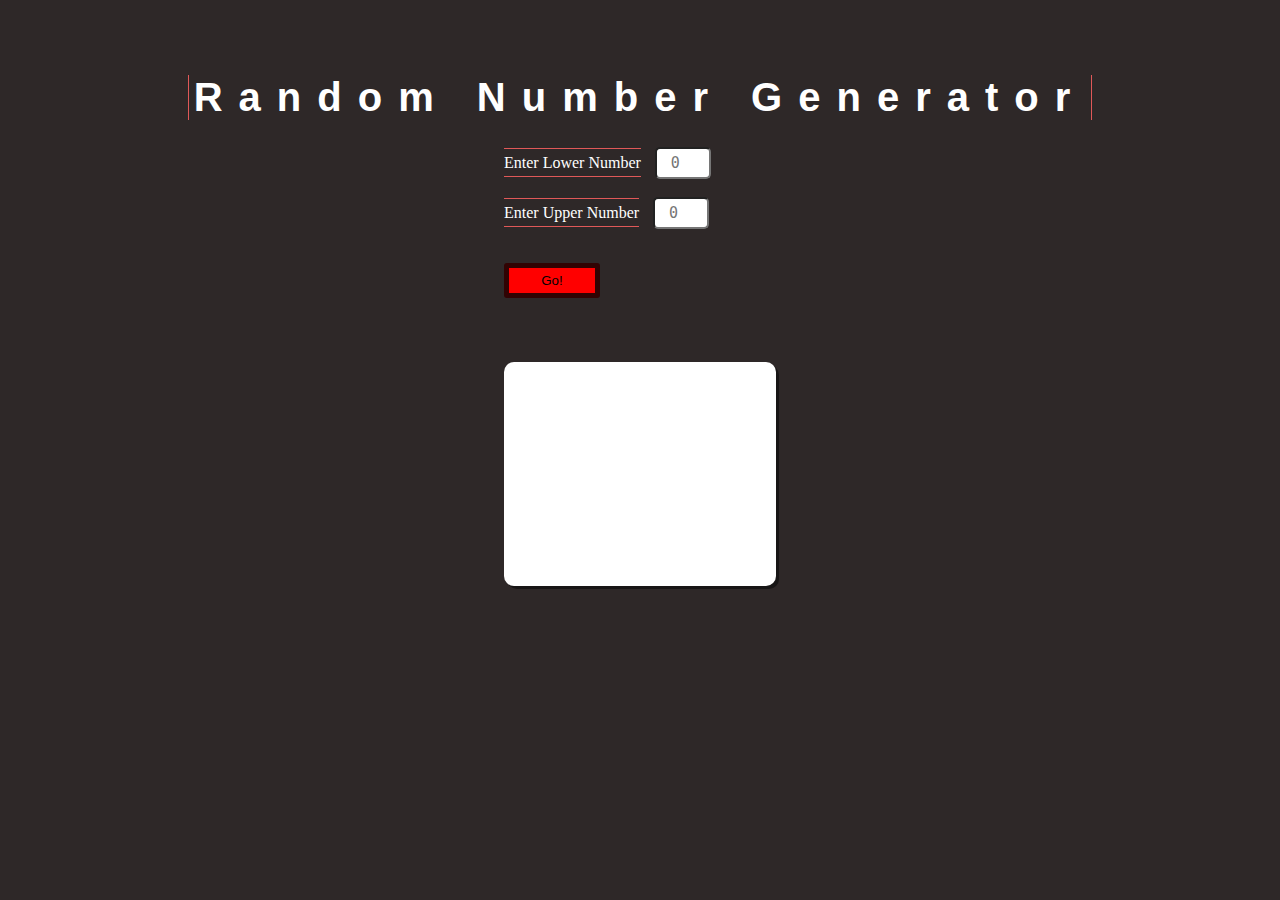
<file: index.html>
<link
  rel="stylesheet"
  href="https://use.fontawesome.com/releases/v5.8.2/css/all.css"
  integrity="sha384-oS3vJWv+0UjzBfQzYUhtDYW+Pj2yciDJxpsK1OYPAYjqT085Qq/1cq5FLXAZQ7Ay"
  crossorigin="anonymous"
/>
<!DOCTYPE html>
<meta charset="UTF-8">
<title>Random Number Generator</title>
<link href="Rand.css" rel="stylesheet">
<html>
<body>
    <head><script src="https://ajax.googleapis.com/ajax/libs/jquery/3.5.1/jquery.min.js"></script></head>
    <h1>Random Number Generator</h1>    
    <section id="wrapper">
        <div id="randNumArea">
            <form id="num-form">
<label id="min-label">Enter Lower Number</label>
<input type="number" id="lower-number" class="label" placeholder="0" required><br><br>
<label id="max-label">Enter Upper Number</label>
<input type="number" id="upper-number" class="label" placeholder="0" required><br><br>

            </form>
            <button id="submitButton">Go!</button>
            <div id="numDisplay">
                <p id="numArea"></p>
            </div>

        </div>
    </section>
</body>
<script src=Rand.js></script>
</html>
</file>
<file: Rand.css>
@import url('https://fonts.googleapis.com/css?family=Rubik:500');

:root{
    --main-background-color:rgb(46, 40, 40);
    --main-text-color:white;
    --label-border-color:rgb(224, 88, 88);
}
body{
    margin-top: 3rem;
    background-color:var(--main-background-color);
    display: flex;
    align-items: center;
    flex-direction: column;
}
#wrapper{
    display: flex;
    justify-content: center;
    
}
h1{
    color:var(--main-text-color);
    font-family: 'Franklin Gothic Medium', 'Arial Narrow', Arial, sans-serif;
    letter-spacing: 1rem;
    font-size: 2.5rem;
    border-left:solid var(--label-border-color)1px; 
    border-right:solid var(--label-border-color)1px; 
    padding: 0px 5px 0px 5px;
}
#min-label {
    color:var(--main-text-color);
    border-top:var(--label-border-color) solid 1px;
    border-bottom:var(--label-border-color) solid 1px;
    padding: 5px 0px 5px 0px;
}
#max-label {
    color:var(--main-text-color);
    border-top:var(--label-border-color) solid 1px;
    border-bottom:var(--label-border-color) solid 1px;
    padding: 5px 0px 5px 0px;
}
.label{
    border-radius: 5px;
    width:3.5rem;
    height:2rem;
    text-align: center;
    font-family: monospace;
    font-size: 15px;
    margin-left: 10px;
}
#submitButton{
    display: flex;
    border-radius: 3px;
    border: rgb(49, 3, 3) solid 5px;
    padding: 5px 5px 5px 5px;
    width:6rem;
    justify-content: center;
    background-color: red;
}
#submitButton:hover {background-color: #3e8e41}

#submitButton:active {
  background-color: #3e8e41;
  box-shadow: 5px 5px 5px 5px rgb(174, 217, 241);
  transform: translateY(3px);
}
#numArea{
    font-size: 4rem;
    background-color: white;
    height:10rem;
    color:black;
    text-align: center;
    padding-top: 4rem;
    border-radius: 10px;
    box-shadow: rgb(24, 22, 22) 3px 3px;
    width:17rem;
}
</file>
